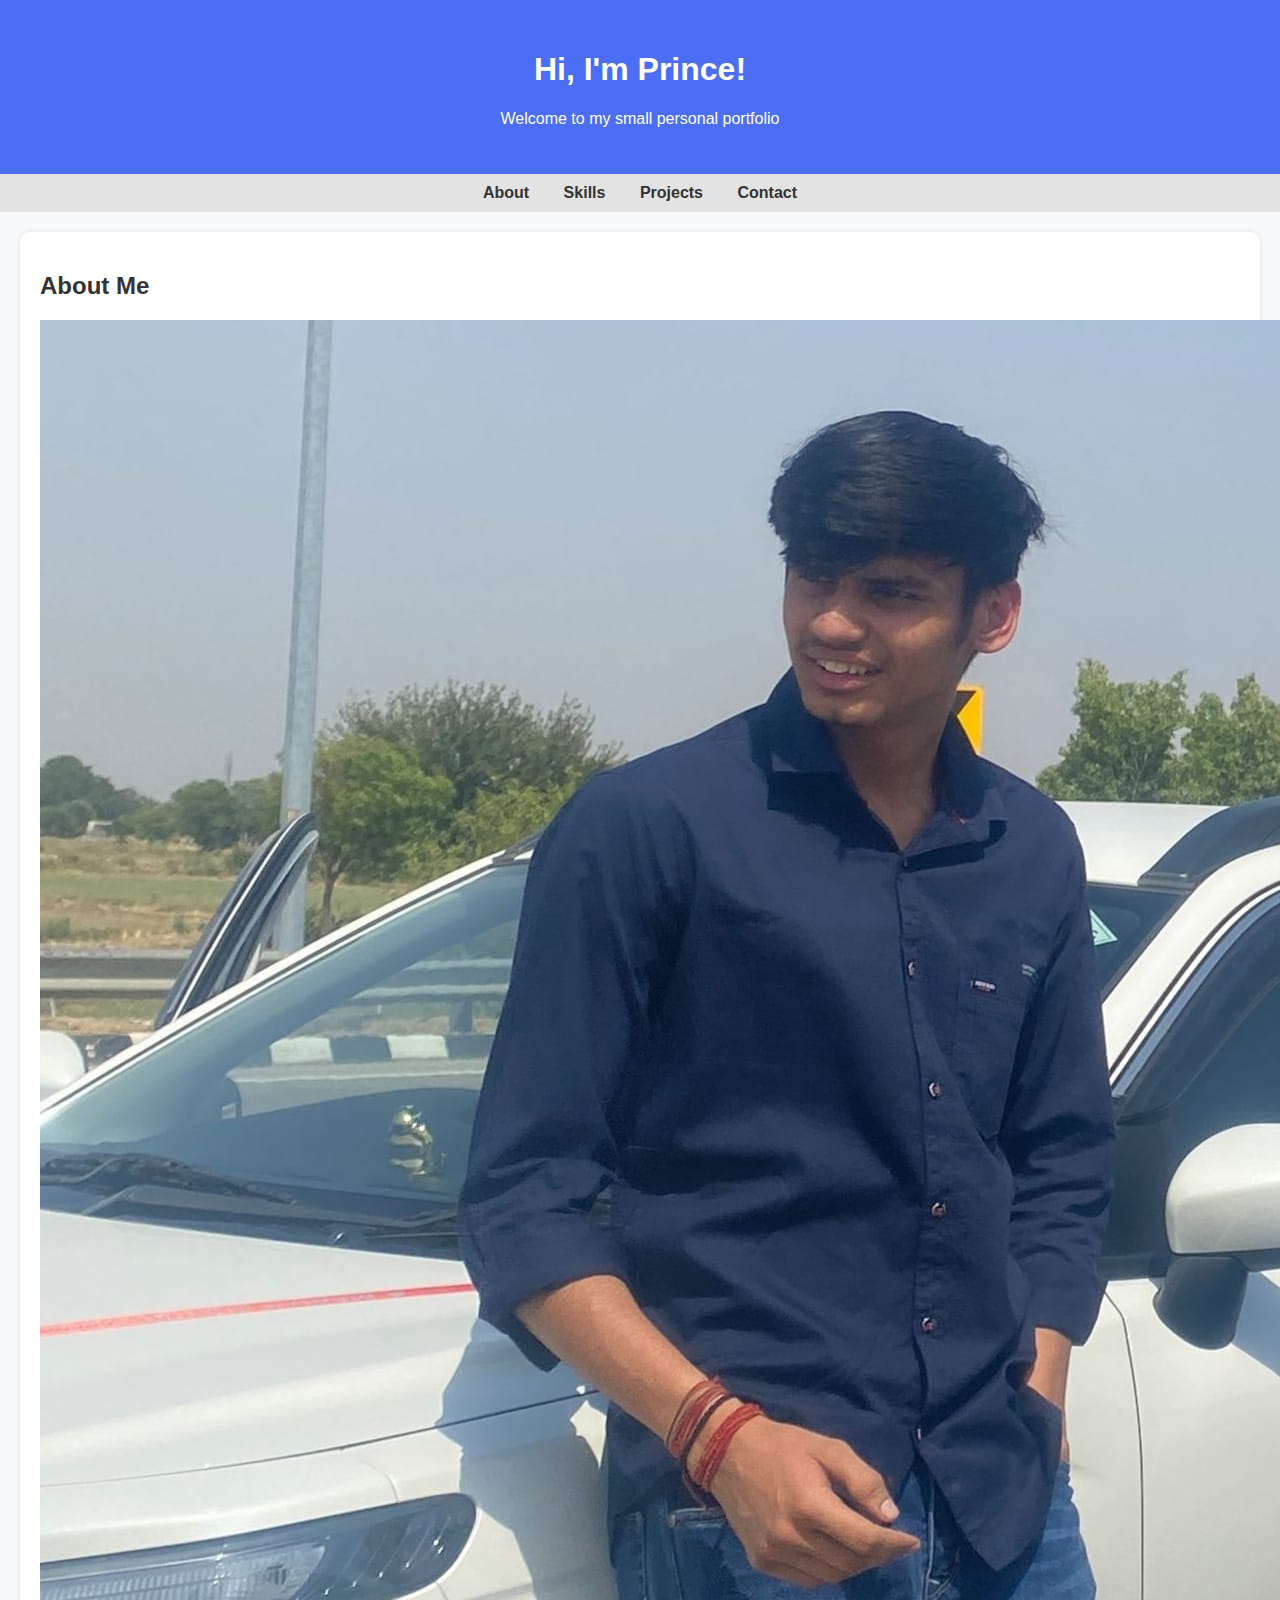
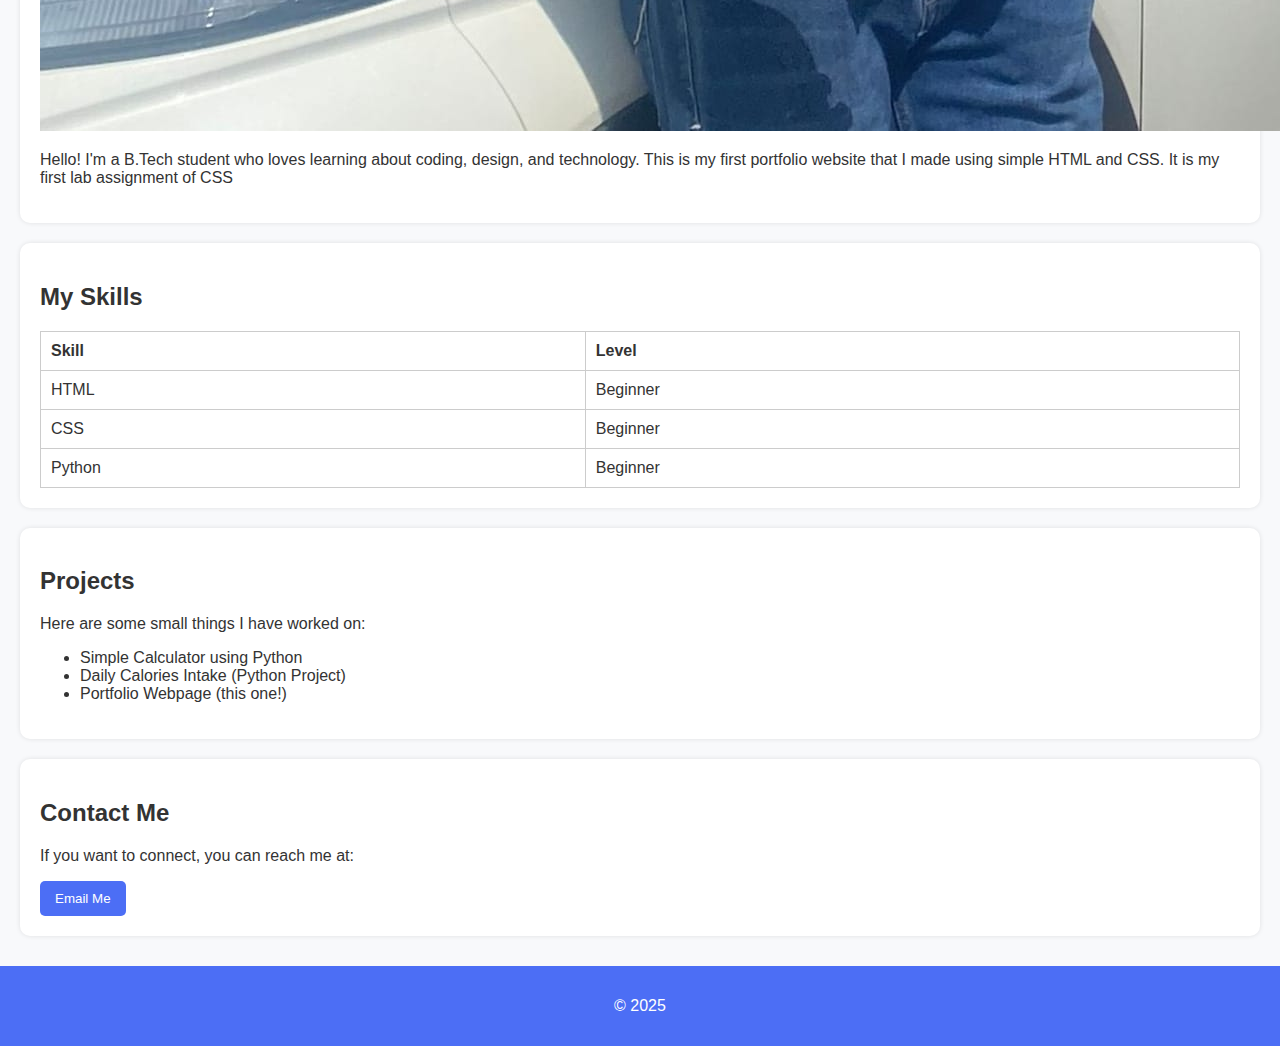
<file: lab2/index2.html>
<!DOCTYPE html>
<html>

<head>
    <title>My Personal Portfolio</title>
    <link rel="stylesheet" href="style.css">
</head>

<body>

    <header>
        <h1>Hi, I'm Prince!</h1>
        <p>Welcome to my small personal portfolio</p>
    </header>

    <nav>
        <a href="#about">About</a>
        <a href="#skills">Skills</a>
        <a href="#projects">Projects</a>
        <a href="#contact">Contact</a>
    </nav>

    <section id="about">
        <h2>About Me</h2>
        <img src="pp.jpg" alt="Profile picture of me">
        <p>Hello! I'm a B.Tech student who loves learning about coding, design, and technology. This is my first
            portfolio website that I made using simple HTML and CSS. It is my first lab assignment of CSS </p>
    </section>

    <section id="skills">
        <h2>My Skills</h2>
        <table>
            <tr>
                <th>Skill</th>
                <th>Level</th>
            </tr>
            <tr>
                <td>HTML</td>
                <td>Beginner</td>
            </tr>
            <tr>
                <td>CSS</td>
                <td>Beginner</td>
            </tr>
            <tr>
                <td>Python</td>
                <td>Beginner</td>
            </tr>
        </table>
    </section>

    <section id="projects">
        <h2>Projects</h2>
        <p>Here are some small things I have worked on:</p>
        <ul>
            <li>Simple Calculator using Python</li>
            <li>Daily Calories Intake (Python Project)</li>
            <li>Portfolio Webpage (this one!)</li>
        </ul>
    </section>

    <section id="contact">
        <h2>Contact Me</h2>
        <p>If you want to connect, you can reach me at:</p>
        <button>Email Me</button>
    </section>

    <footer>
        <p>© 2025</p>
    </footer>

</body>

</html>
</file>
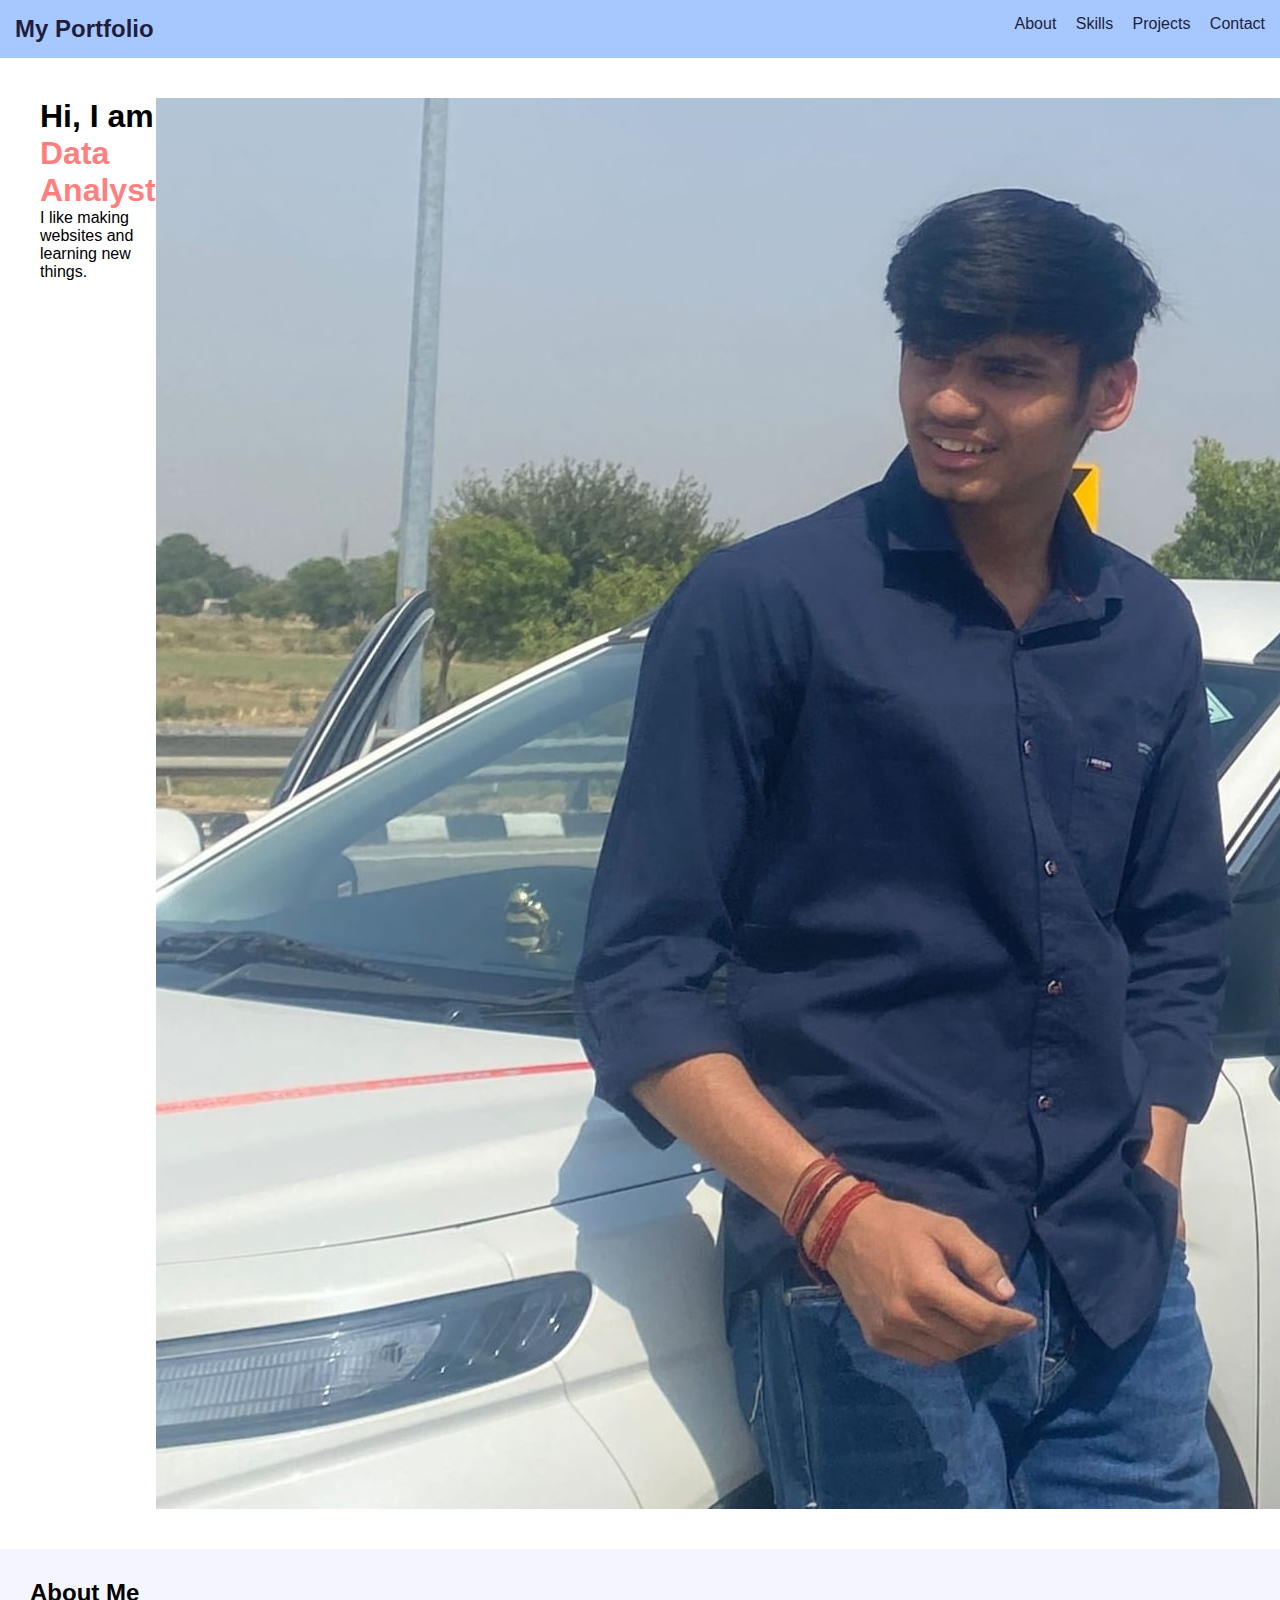
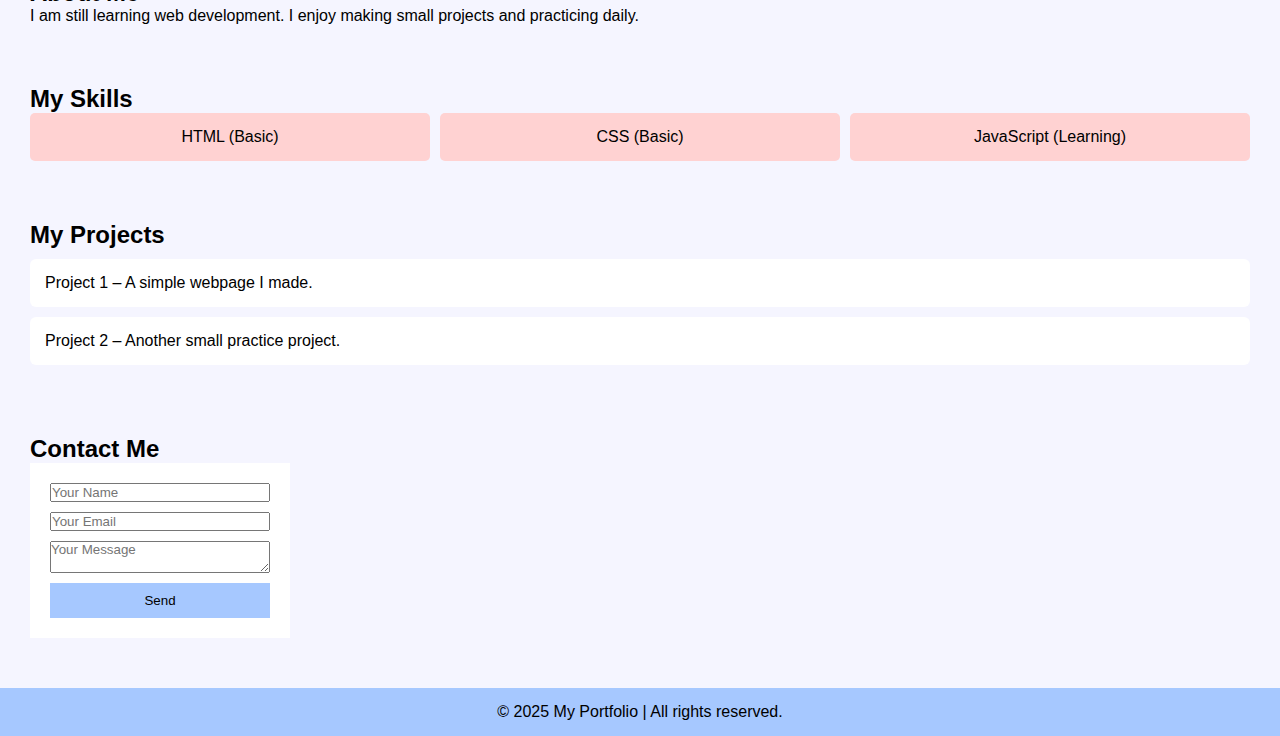
<file: lab3/index4.html>
<!DOCTYPE html>
<html>
<head>
    <title>My Simple Portfolio</title>
    <link rel="stylesheet" href="style4.css">
</head>

<body>

<header class="topbar">
    <h2>My Portfolio</h2>
    <nav>
        <a href="#about">About</a>
        <a href="#skills">Skills</a>
        <a href="#projects">Projects</a>
        <a href="#contact">Contact</a>
    </nav>
</header>

<section class="hero">
    <div>
        <h1>Hi, I am<br><span class="highlight">Data Analyst</span></h1>
        <p>I like making websites and learning new things.</p>
    </div>
    <img src= "pp.jpg" >
</section>

<section id="about" class="box">
    <h2>About Me</h2>
    <p>I am still learning web development. I enjoy making small projects and practicing daily.</p>
</section>

<section id="skills">
    <h2>My Skills</h2>
    <div class="skills-grid">
        <div class="skill">HTML (Basic)</div>
        <div class="skill">CSS (Basic)</div>
        <div class="skill">JavaScript (Learning)</div>
    </div>
</section>

<section id="projects">
    <h2>My Projects</h2>
    <div class="project">Project 1 – A simple webpage I made.</div>
    <div class="project">Project 2 – Another small practice project.</div>
</section>

<section id="contact">
    <h2>Contact Me</h2>
    <form class="contact-box">
        <input type="text" placeholder="Your Name">
        <input type="email" placeholder="Your Email">
        <textarea placeholder="Your Message"></textarea>
        <button>Send</button>
    </form>
</section>

<footer>
    © 2025 My Portfolio | All rights reserved.
</footer>

</body>
</html>
</file>
<file: lab2/style.css>
body {
    font-family: Arial, sans-serif;
    background-color: #f8f9fb;
    margin: 0;
    padding: 0;
    color: #333;
}

/* Header */
header {
    background-color: #4c6ef5;
    color: white;
    text-align: center;
    padding: 30px 10px;
}

header img {
    border-radius: 50%;
    width: 120px;
    height: 120px;
}

/* Navigation bar */
nav {
    background-color: #e3e3e3;
    text-align: center;
    padding: 10px;
}

nav a {
    margin: 15px;
    text-decoration: none;
    color: #333;
    font-weight: bold;
}

nav a:hover {
    color: #4c6ef5;
}

/* Sections */
section {
    margin: 20px;
    padding: 20px;
    background-color: white;
    border-radius: 10px;
    box-shadow: 0px 0px 5px rgba(0, 0, 0, 0.1);
}

/* Table */
table {
    width: 100%;
    border-collapse: collapse;
}

th,
td {
    border: 1px solid #ccc;
    padding: 10px;
    text-align: left;
}

/* Buttons */
button {
    background-color: #4c6ef5;
    color: white;
    padding: 10px 15px;
    border: none;
    border-radius: 5px;
    cursor: pointer;
}

button:hover {
    background-color: #2f53e0;
}

/* Footer */
footer {
    text-align: center;
    background-color: #4c6ef5;
    color: white;
    padding: 15px;
    margin-top: 30px;
}

/* Responsive for phones */
@media (max-width: 600px) {
    body {
        font-size: 15px;
    }

    header img {
        width: 80px;
        height: 80px;
    }

    nav a {
        display: block;
        margin: 8px;
    }
}
</file>
<file: lab3/style4.css>
* {
    margin: 0;
    padding: 0;
    box-sizing: border-box;
    font-family: Arial;
}

/* Soft pastel colors */
body {
    background: #f5f5ff;
}

.topbar {
    background: #a6c8ff;
    padding: 15px;
    display: flex;
    justify-content: space-between;
}

.topbar h2 {
    color: #1f1f3d;
}

.topbar a {
    color: #1f1f3d;
    margin-left: 15px;
    text-decoration: none;
    transition: 0.3s;
}

.topbar a:hover {
    color: #ffffff;
}

.hero {
    display: flex;
    justify-content: space-between;
    padding: 40px;
    background: #ffffff;
}

.profile {
    width: 150px;
}

/* Highlight color */
.highlight {
    color: #ff7f7f;
}

.box, #skills, #projects, #contact {
    padding: 30px;
}

/* Skills Grid */
.skills-grid {
    display: grid;
    grid-template-columns: repeat(auto-fit, minmax(120px, 1fr));
    gap: 10px;
}

.skill {
    background: #ffd2d2;
    text-align: center;
    padding: 15px;
    border-radius: 5px;
    transition: 0.3s;
}

.skill:hover {
    background: #ffb3b3;
    transform: scale(1.05);
}

/* Projects */
.project {
    background: #ffffff;
    padding: 15px;
    margin: 10px 0;
    border-radius: 6px;
    transition: 0.3s;
}

.project:hover {
    transform: scale(1.02);
    background: #e8f1ff;
}

/* Contact Box */
.contact-box {
    background: #ffffff;
    padding: 20px;
    width: 260px;
    display: grid;
    gap: 10px;
}

button {
    background: #a6c8ff;
    padding: 10px;
    border: none;
    cursor: pointer;
    transition: 0.3s;
}

button:hover {
    background: #86b6ff;
}

/* Footer */
footer {
    background: #a6c8ff;
    text-align: center;
    padding: 15px;
    margin-top: 20px;
}

/* Responsive */
@media (max-width: 700px) {
    .hero {
        flex-direction: column;
        text-align: center;
        gap: 20px;
    }
}
</file>
